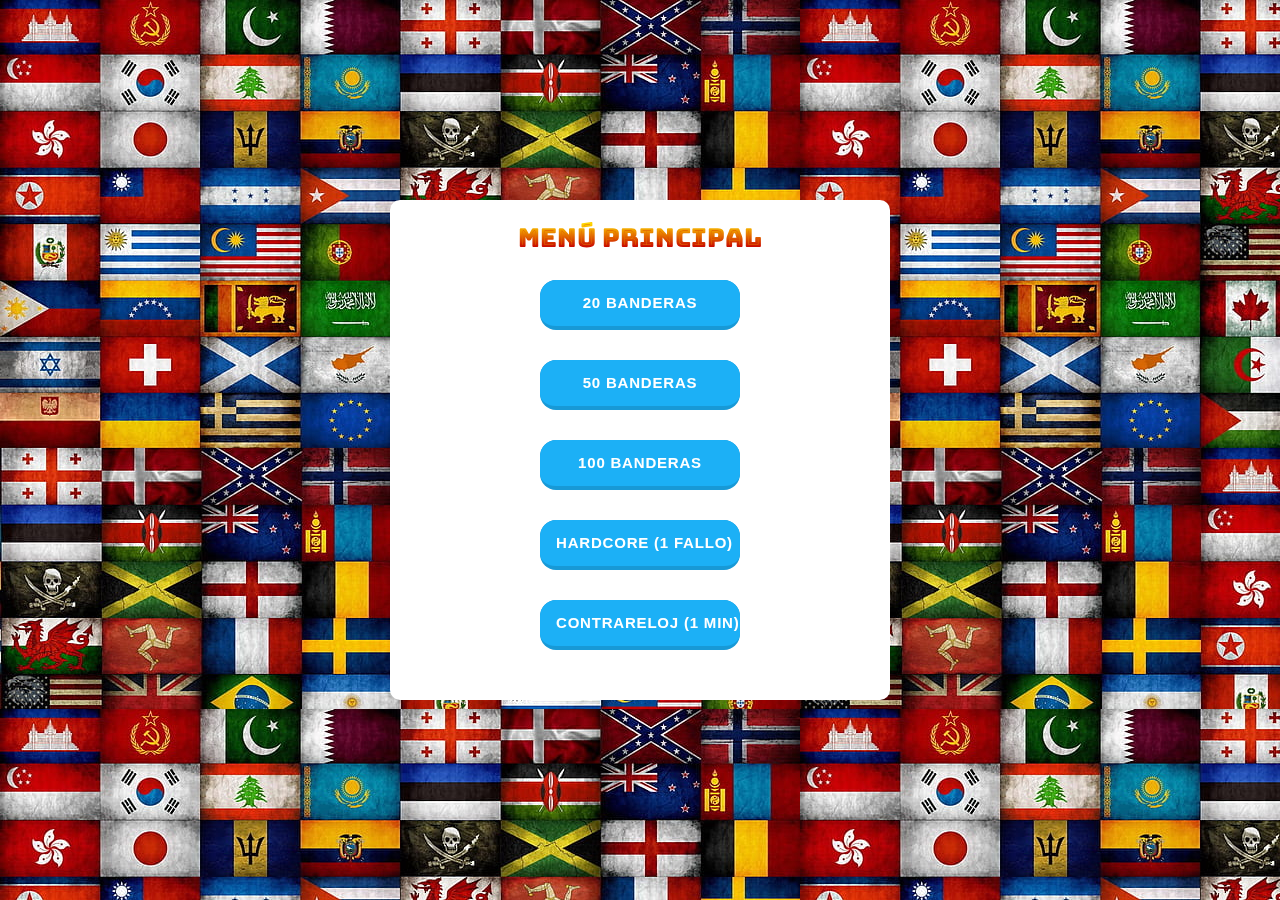
<file: index.html>
<!DOCTYPE html>
<html lang="en">
<head>
    <meta charset="UTF-8">
    <meta http-equiv="X-UA-Compatible" content="IE=edge">
    <meta name="viewport" content="width=device-width, initial-scale=1.0">
    <title>Guess the Flag | Menú principal</title>
    <link rel="stylesheet" href="./css/menu.css">
    <link rel="stylesheet" href="./css/fuentes.css">
    <link rel="shortcut icon" href="./img/logo.png.jpg" type="image/x-icon">
</head>
<body>
    
    <div class="main">     
        <div class="contenedor">
            <div class="titulo-container">
                <h1 class="titulo">Menú principal</h1>
            </div> 
            <div class="opciones-container">
                <div class="opcion-de-juego" id="opcion0"><button class="boton-opcion" onclick="irAlJuego()">20 Banderas</button></div>
                <div class="opcion-de-juego" id="opcion1"><button class="boton-opcion" onclick="irAlJuego()">50 Banderas</button></div>
                <div class="opcion-de-juego" id="opcion2"><button class="boton-opcion" onclick="irAlJuego()">100 Banderas</button></div>
                <div class="opcion-de-juego" id="opcion3"><button class="boton-opcion" onclick="irAlJuego()">Hardcore (1 fallo)</button></div>
                <div class="opcion-de-juego" id="opcion4"><button class="boton-opcion" onclick="irAlJuego()">Contrareloj (1 min)</button></div>
            </div>
        </div>
    </div>

    <script src="./js/menu.js"></script>
</body>
</html>
</file>
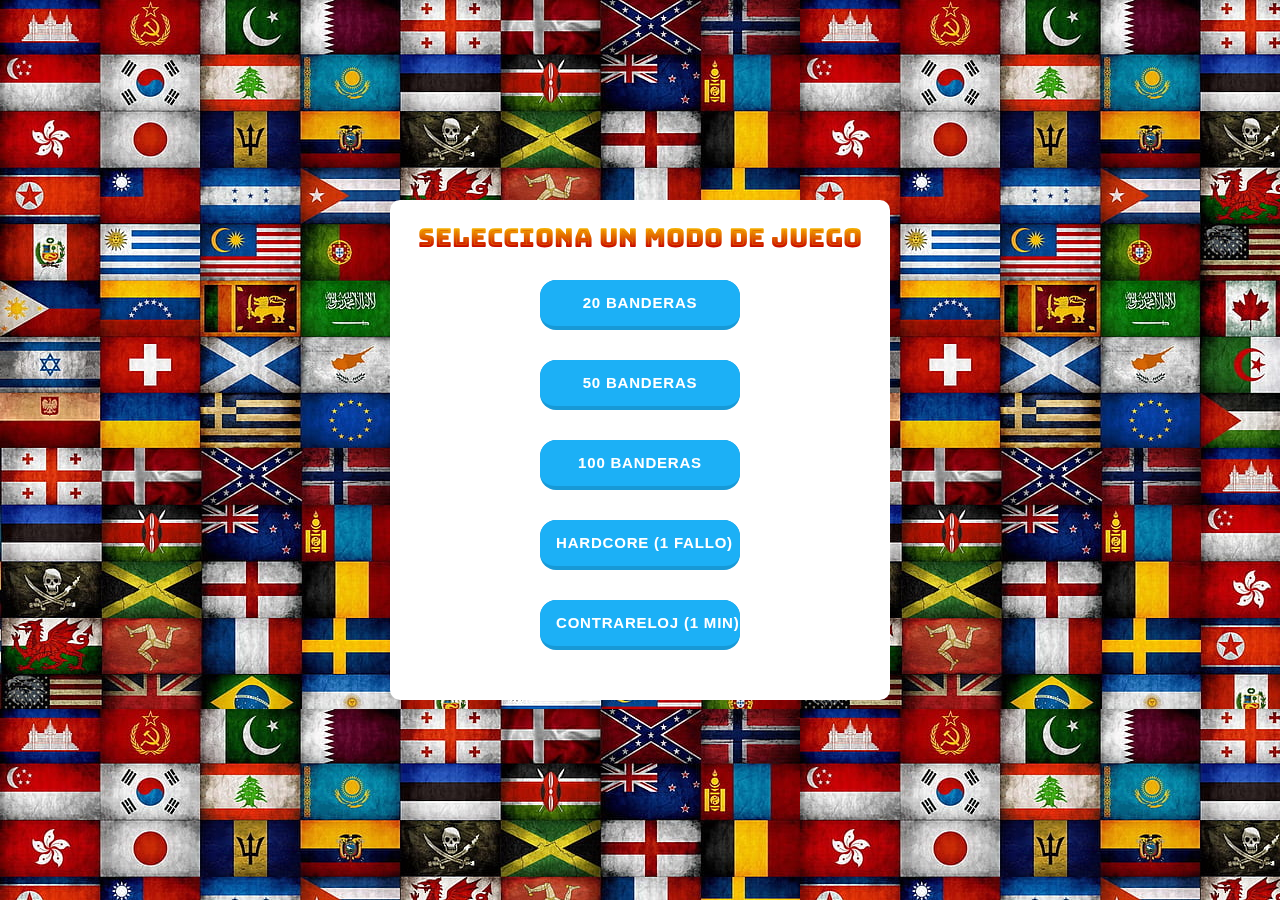
<file: html/index.html>
<!DOCTYPE html>
<html lang="en">
<head>
    <meta charset="UTF-8">
    <meta http-equiv="X-UA-Compatible" content="IE=edge">
    <meta name="viewport" content="width=device-width, initial-scale=1.0">
    <title>Guess the Flag | Menú principal</title>
    <link rel="stylesheet" href="../css/menu.css">
    <link rel="stylesheet" href="../css/fuentes.css">
    <link rel="shortcut icon" href="../img/logo.png.jpg" type="image/x-icon">
</head>
<body>
    
    <div class="main">     
        <div class="contenedor">
            <div class="titulo-container">
                <h1 class="titulo">Selecciona un modo de juego</h1>
            </div> 
            <div class="opciones-container">
                <div class="opcion-de-juego" id="opcion0"><button class="boton-opcion" onclick="irAlJuego()">20 Banderas</button></div>
                <div class="opcion-de-juego" id="opcion1"><button class="boton-opcion" onclick="irAlJuego()">50 Banderas</button></div>
                <div class="opcion-de-juego" id="opcion2"><button class="boton-opcion" onclick="irAlJuego()">100 Banderas</button></div>
                <div class="opcion-de-juego" id="opcion3"><button class="boton-opcion" onclick="irAlJuego()">Hardcore (1 fallo)</button></div>
                <div class="opcion-de-juego" id="opcion4"><button class="boton-opcion" onclick="irAlJuego()">Contrareloj (1 min)</button></div>
            </div>
        </div>
    </div>

    <script src="../js/menu.js"></script>
</body>
</html>
</file>
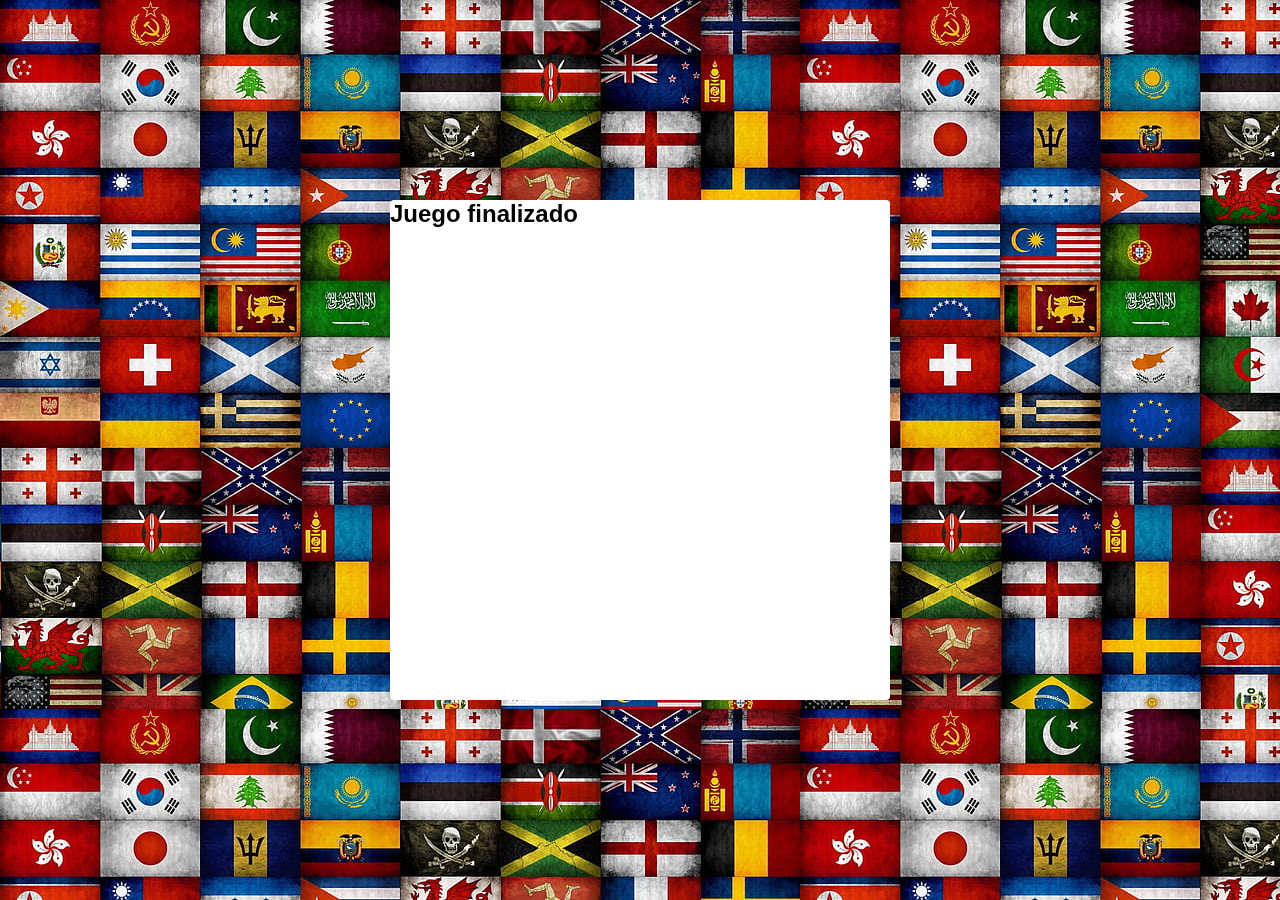
<file: puntuacion.html>
<!DOCTYPE html>
<html lang="en">
<head>
    <meta charset="UTF-8">
    <meta http-equiv="X-UA-Compatible" content="IE=edge">
    <meta name="viewport" content="width=device-width, initial-scale=1.0">
    <title>Document</title>
    <link rel="stylesheet" href="./menu.css">
</head>
<body>
    
    <main>
        <div class="contenedor">
            <h2 class="titulo">Juego finalizado</h2>
        </div>
    </main>

</body>
</html>
</file>
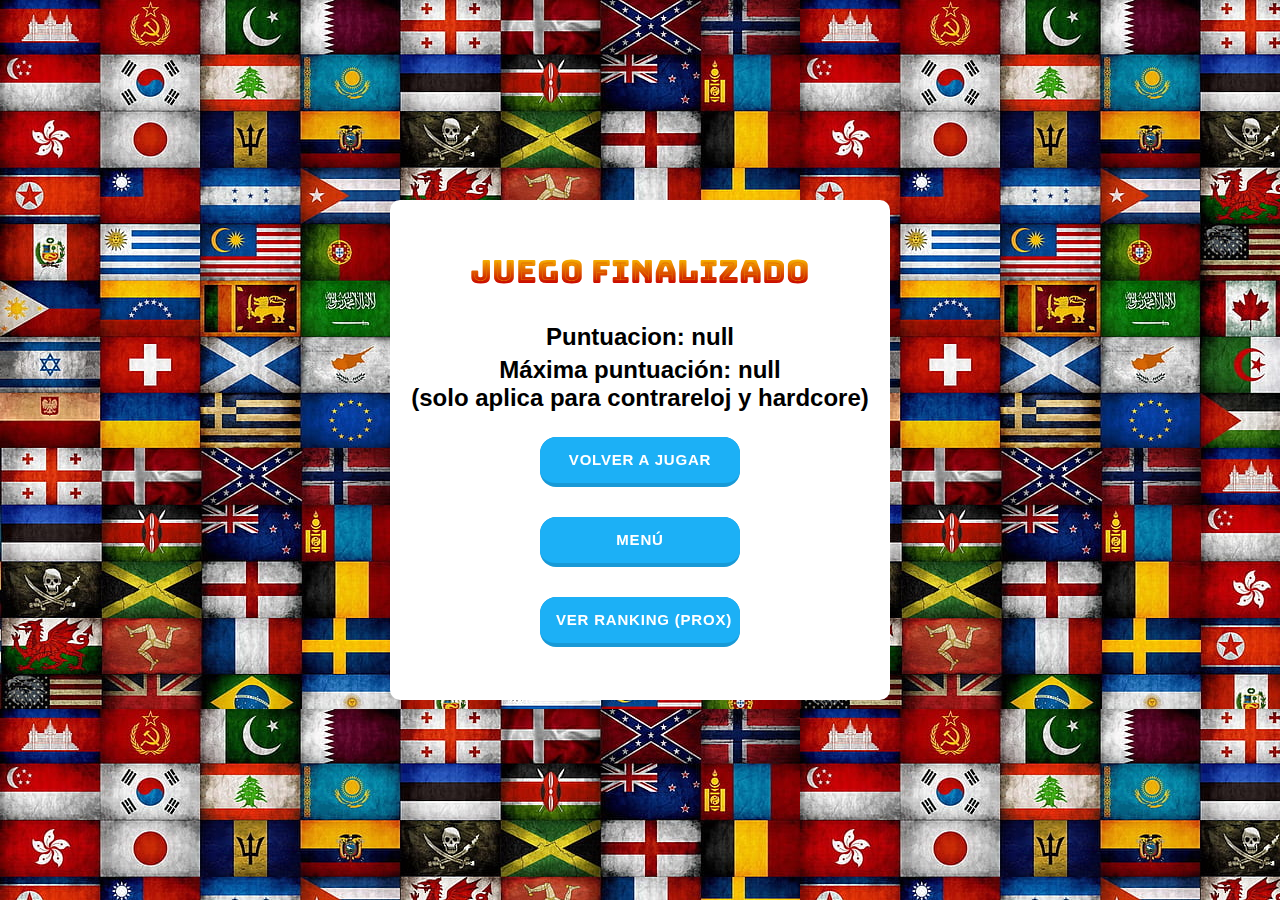
<file: html/puntuacion.html>
<!DOCTYPE html>
<html lang="en">
<head>
    <meta charset="UTF-8">
    <meta http-equiv="X-UA-Compatible" content="IE=edge">
    <meta name="viewport" content="width=device-width, initial-scale=1.0">
    <title>Puntuación</title>
    <link rel="shortcut icon" href="../img/logo.png.jpg" type="image/x-icon">
    <link rel="stylesheet" href="../css/puntuacion.css">
    <link rel="stylesheet" href="../css/fuentes.css">
</head>
<body>
    
    <div class="main">
        <div class="contenedor">
            <h2 class="titulo">Juego finalizado</h2>
            <h2 id="puntuacion"></h2>
            <h2 id="max-score"></h2>

            <div class="opciones-container">
                <div class="opcion-de-juego"><button class="boton-opcion" onclick="irAlJuego()">Volver a Jugar</button></div>
                <div class="opcion-de-juego"><button class="boton-opcion" onclick="irAlMenu()">Menú</button></div>
                <div class="opcion-de-juego"><button class="boton-opcion" onclick="">Ver Ranking (prox)</button></div>
            </div>

        </div>
    </div>

    <script src="../js/puntuacion.js"></script>
    <script src="../js/menu.js"></script>
</body>
</html>
</file>
<file: css/menu.css>
* {
    box-sizing: border-box;
    margin: 0;
    padding: 0;
}

body {
    position: fixed;
    height: 100vh;
    width: 100vw;
    display: flex;
    align-items: center;
    justify-content: center;
    background-image: url(../img/HD-wallpaper-world-flags-blue-england-flag-flagblanc-grunge-red-roug-spain.jpg);

}

.main{
    display: block;
    justify-content: center;
}

.contenedor{
    display: inline-block;
    justify-content: center;
    align-items: center;
    background-color: #FFFFFF;
    width: 500px;
    height: 500px;
    border-radius: 10px;
}

.titulo-container{
    display: flex;
    justify-content: center;
    text-align: center;
    margin-bottom: 20px;
    margin-top: 20px;
}

.titulo{
    font-family: 'Bungee Spice', 'Franklin Gothic Medium', 'Arial Narrow', Arial, sans-serif;
    font-size: 26px;
}

.opciones-container{
    display: flexbox;
    justify-content: center;
    margin: auto;
    width: 400px;
    height: 350px;
}

.opcion-de-juego{
    display: flex;
    justify-content: center;
    align-items: center;
    text-align: center;
    width: 200px;
    height: 60px;
    border-radius: 2px;
    margin: auto;
    margin-top: 20px;
    margin-bottom: 20px;
}

/* CSS */
.boton-opcion {
  appearance: button;
  background-color: #1899D6;
  border: solid transparent;
  border-radius: 16px;
  border-width: 0 0 4px;
  box-sizing: border-box;
  color: #FFFFFF;
  cursor: pointer;
  display: inline-block;
  font-family: din-round,sans-serif;
  font-size: 15px;
  font-weight: 700;
  letter-spacing: .8px;
  line-height: 20px;
  margin: 0;
  outline: none;
  overflow: visible;
  padding: 13px 16px;
  text-align: center;
  text-transform: uppercase;
  touch-action: manipulation;
  transform: translateZ(0);
  transition: filter .2s;
  user-select: none;
  -webkit-user-select: none;
  vertical-align: middle;
  white-space: nowrap;
  width: 100%;
}

.boton-opcion:after {
  background-clip: padding-box;
  background-color: #1CB0F6;
  border: solid transparent;
  border-radius: 16px;
  border-width: 0 0 4px;
  bottom: -4px;
  content: "";
  left: 0;
  position: absolute;
  right: 0;
  top: 0;
  z-index: -1;
}

.boton-opcion:main,
.boton-opcion:focus {
  user-select: auto;
}

.boton-opcion:hover:not(:disabled) {
  filter: brightness(1.1);
  -webkit-filter: brightness(1.1);
}

.boton-opcion:disabled {
  cursor: auto;
}

/* responsive */

@media only screen and (max-width: 320px) {

  /* diseño en el menu */

  .contenedor{
      width: 300px;
      height: 500px;
  }

  .titulo{
      font-size: 20px;
  }

  .opciones-container{
    width: 250px;
  }

}

@media only screen and (min-width: 375px) and (max-width: 425px) {

  .contenedor{
      width: 300px;
      height: 480px;
  }

  .titulo{
      font-size: 22px;
  }

  .opciones-container{
    width: 250px;
  }

}
</file>
<file: css/fuentes.css>
@import url('https://fonts.googleapis.com/css2?family=Bungee+Spice&display=swap');
</file>
<file: menu.css>
* {
    box-sizing: border-box;
    margin: 0;
    padding: 0;
}

body {
    position: fixed;
    height: 100vh;
    width: 100vw;
    display: flex;
    align-items: center;
    justify-content: center;
    background-image: url(./img/HD-wallpaper-world-flags-blue-england-flag-flagblanc-grunge-red-roug-spain.jpg);

}

.main{
    display: block;
    justify-content: center;
}

.contenedor{
    display: inline-block;
    justify-content: center;
    align-items: center;
    background-color: #FFFFFF;
    width: 500px;
    height: 500px;
    border-radius: 4px;
}

.titulo-container{
    display: flex;
    justify-content: center;
    text-align: center;
    margin-bottom: 20px;
    margin-top: 20px;
}

.titulo{
  font-family: 'Franklin Gothic Medium', 'Arial Narrow', Arial, sans-serif;
}

.opciones-container{
    display: flexbox;
    justify-content: center;
    margin: auto;
    width: 400px;
    height: 350px;
}

.opcion-de-juego{
    display: flex;
    justify-content: center;
    align-items: center;
    text-align: center;
    width: 200px;
    height: 60px;
    border-radius: 2px;
    margin: auto;
    margin-top: 20px;
    margin-bottom: 20px;
}

/* CSS */
.boton-opcion {
  appearance: button;
  background-color: #1899D6;
  border: solid transparent;
  border-radius: 16px;
  border-width: 0 0 4px;
  box-sizing: border-box;
  color: #FFFFFF;
  cursor: pointer;
  display: inline-block;
  font-family: din-round,sans-serif;
  font-size: 15px;
  font-weight: 700;
  letter-spacing: .8px;
  line-height: 20px;
  margin: 0;
  outline: none;
  overflow: visible;
  padding: 13px 16px;
  text-align: center;
  text-transform: uppercase;
  touch-action: manipulation;
  transform: translateZ(0);
  transition: filter .2s;
  user-select: none;
  -webkit-user-select: none;
  vertical-align: middle;
  white-space: nowrap;
  width: 100%;
}

.boton-opcion:after {
  background-clip: padding-box;
  background-color: #1CB0F6;
  border: solid transparent;
  border-radius: 16px;
  border-width: 0 0 4px;
  bottom: -4px;
  content: "";
  left: 0;
  position: absolute;
  right: 0;
  top: 0;
  z-index: -1;
}

.boton-opcion:main,
.boton-opcion:focus {
  user-select: auto;
}

.boton-opcion:hover:not(:disabled) {
  filter: brightness(1.1);
  -webkit-filter: brightness(1.1);
}

.boton-opcion:disabled {
  cursor: auto;
}

/* responsive */

@media only screen and (max-width: 320px) {

  .contenedor{
      width: 250px;
      height: 480px;
  }

  .titulo{
      font-size: 19px;
  }

  .opciones-container{
    width: 250px;
  }

}

@media only screen and (min-width: 375px) and (max-width: 425px) {

  .contenedor{
      width: 300px;
      height: 480px;
  }

  .titulo{
      font-size: 22px;
  }

  .opciones-container{
    width: 250px;
  }

}
</file>
<file: css/puntuacion.css>
* {
    box-sizing: border-box;
    margin: 0;
    padding: 0;
}

body {
    position: fixed;
    height: 100vh;
    width: 100vw;
    display: flex;
    align-items: center;
    justify-content: center;
    background-image: url(../img/HD-wallpaper-world-flags-blue-england-flag-flagblanc-grunge-red-roug-spain.jpg);

}

.main{
    display: block;
    justify-content: center;
}

.contenedor{
    display: inline-block;
    justify-content: center;
    text-align: center;
    background-color: #FFFFFF;
    width: 500px;
    height: 500px;
    border-radius: 10px;
}

.titulo{
    margin: 50px 50px 30px 50px;
    font-family: 'Bungee Spice', 'Franklin Gothic Medium', 'Arial Narrow', Arial, sans-serif;
    font-size: 32px;
}

.opciones-container{
    display: flexbox;
    justify-content: center;
    margin: auto;
    width: 400px;
    height: 350px;
}

.opcion-de-juego{
    display: flex;
    justify-content: center;
    align-items: center;
    text-align: center;
    width: 200px;
    height: 60px;
    border-radius: 2px;
    margin: auto;
    margin-top: 20px;
    margin-bottom: 20px;
}

/*botones */

.boton-opcion {
    appearance: button;
    background-color: #1899D6;
    border: solid transparent;
    border-radius: 16px;
    border-width: 0 0 4px;
    box-sizing: border-box;
    color: #FFFFFF;
    cursor: pointer;
    display: inline-block;
    font-family: din-round,sans-serif;
    font-size: 15px;
    font-weight: 700;
    letter-spacing: .8px;
    line-height: 20px;
    margin: 0;
    outline: none;
    overflow: visible;
    padding: 13px 16px;
    text-align: center;
    text-transform: uppercase;
    touch-action: manipulation;
    transform: translateZ(0);
    transition: filter .2s;
    user-select: none;
    -webkit-user-select: none;
    vertical-align: middle;
    white-space: nowrap;
    width: 100%;
  }
  
  .boton-opcion:after {
    background-clip: padding-box;
    background-color: #1CB0F6;
    border: solid transparent;
    border-radius: 16px;
    border-width: 0 0 4px;
    bottom: -4px;
    content: "";
    left: 0;
    position: absolute;
    right: 0;
    top: 0;
    z-index: -1;
  }
  
  .boton-opcion:main,
  .boton-opcion:focus {
    user-select: auto;
  }
  
  .boton-opcion:hover:not(:disabled) {
    filter: brightness(1.1);
    -webkit-filter: brightness(1.1);
  }
  
  .boton-opcion:disabled {
    cursor: auto;
  }

  #puntuacion{
    margin: 5px;
    font-family: 'Franklin Gothic Medium', 'Arial Narrow', Arial, sans-serif;
  }

  #max-score{
    margin: 5px;
    font-family: 'Franklin Gothic Medium', 'Arial Narrow', Arial, sans-serif;
  }

  /*responsive*/

  @media only screen and (max-width: 320px) {

    .contenedor{
      width: 250px;
    }

    .titulo{
      font-size: 22px;
      margin: 50px 0px 20px 0px;

    }

    .opciones-container{
      width: 200px;
    }

    .boton-opcion{
      height: 45px;
    }

    #puntuacion{
      font-size: 25px;
    }

    #max-score{
      font-size: 20px;
    }

  }

  @media only screen and (min-width: 375px) and (max-width: 425px) {

    .contenedor{
      width: 300px;
    }

    .titulo{
      font-size: 25px;
      margin: 50px 0px 20px 0px;

    }

    .opciones-container{
      width: 200px;
    }

    .boton-opcion{
      height: 45px;
    }

    #puntuacion{
      font-size: 25px;
    }

    #max-score{
      font-size: 20px;
    }

  }

  @media only screen and (min-width: 768px) {


  }
</file>
